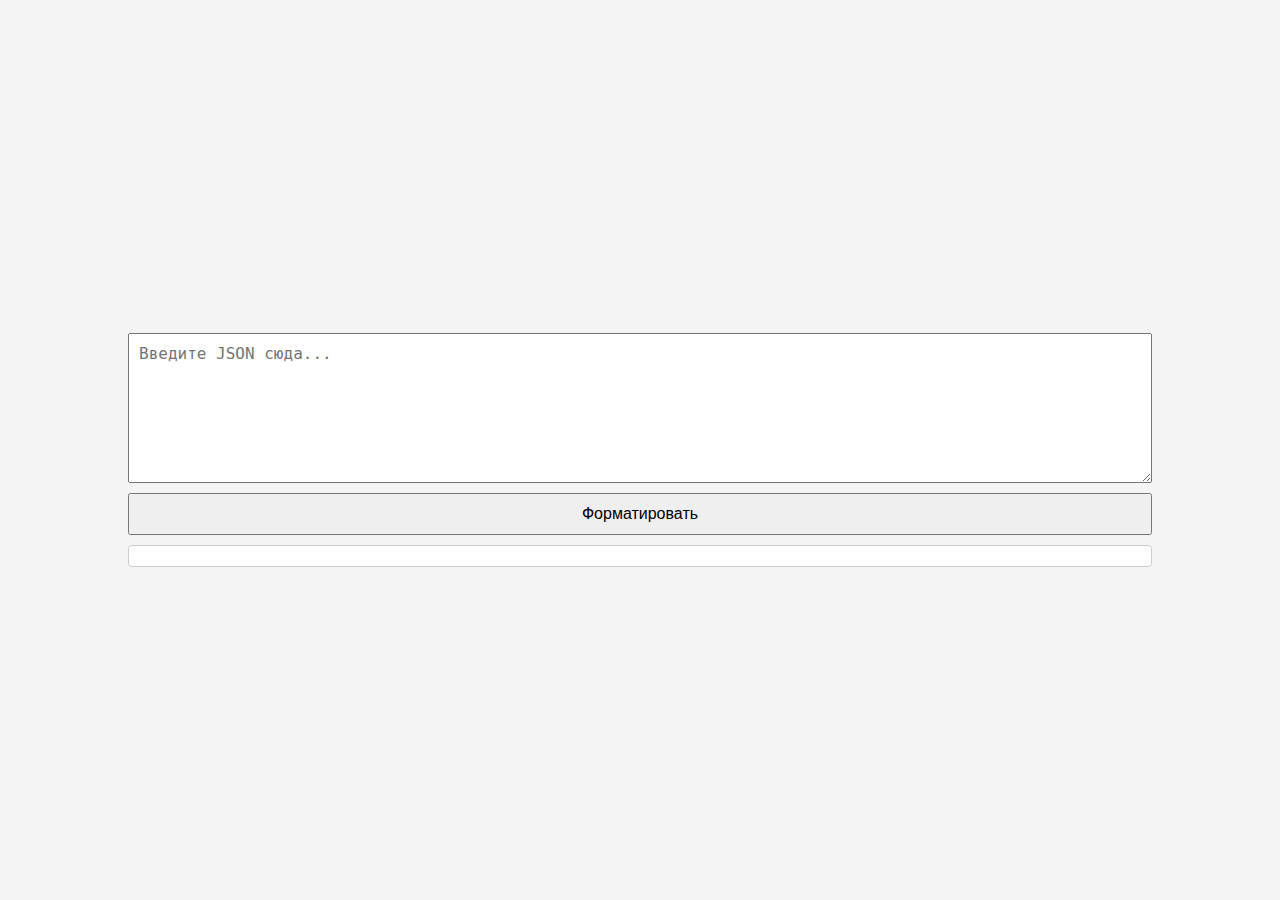
<file: js17/1/index.html>
<!DOCTYPE html>
<html lang="en">
<head>
    <meta charset="UTF-8">
    <meta name="viewport" content="width=device-width, initial-scale=1.0">
    <title>JSON Formatter</title>
    <link rel="stylesheet" href="styles.css">
</head>
<body>
    <div class="container">
        <textarea id="jsonInput" placeholder="Введите JSON сюда..."></textarea>
        <button id="formatButton">Форматировать</button>
        <div id="result"></div>
    </div>
    <script src="script.js"></script>
</body>
</html>
</file>
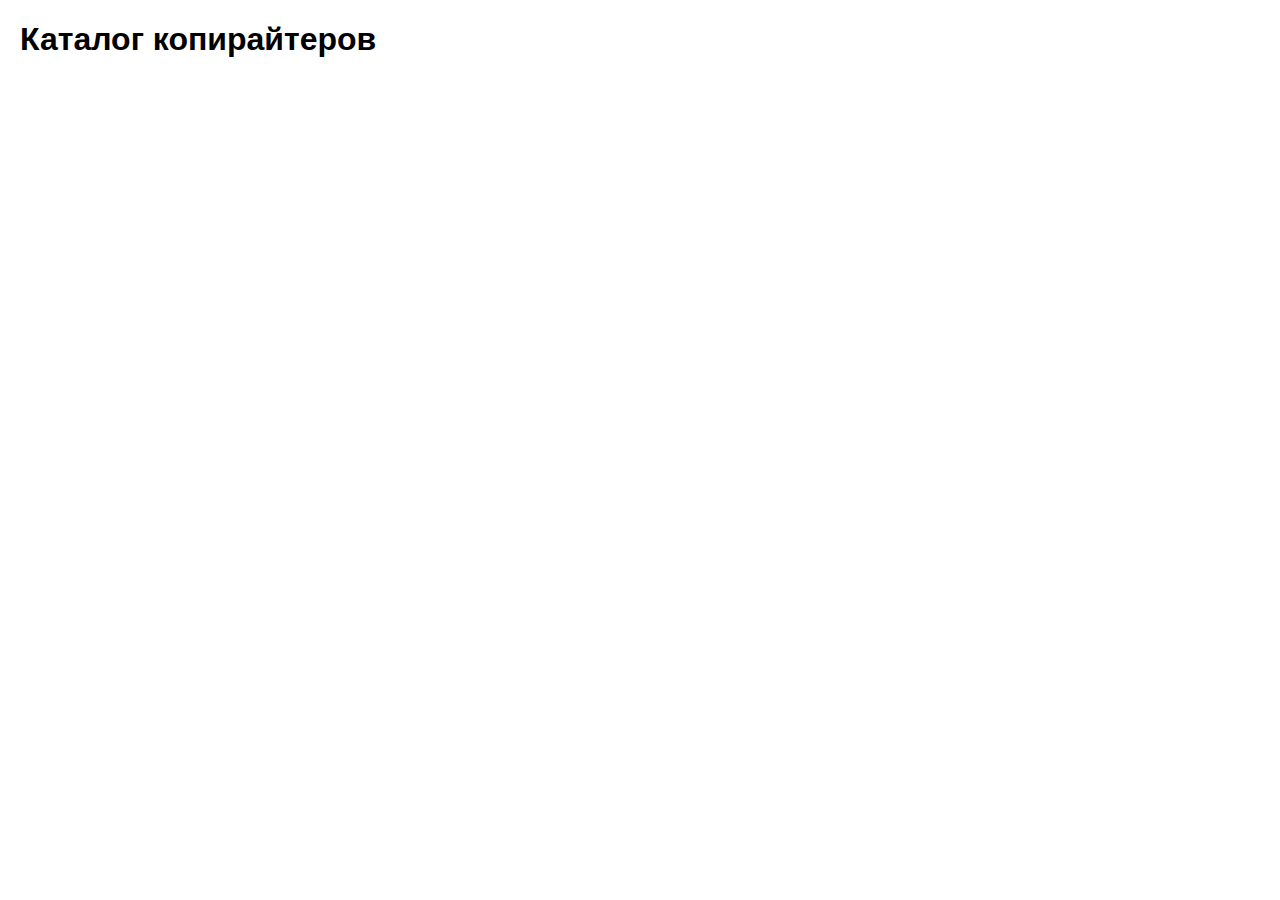
<file: js17/2/index.html>
<!DOCTYPE html>
<html lang="en">
<head>
    <meta charset="UTF-8">
    <meta name="viewport" content="width=device-width, initial-scale=1.0">
    <title>Каталог копирайтеров</title>
    <link rel="stylesheet" href="styles.css">
</head>
<body>
    <h1>Каталог копирайтеров</h1>
    <div id="user-list"></div>
    <div id="user-details" style="display: none;">
        <h2 id="user-name"></h2>
        <p id="user-email"></p>
        <p id="user-address"></p>
        <p id="user-phone"></p>
        <p id="user-website"></p>
        <button id="show-posts">Show posts</button>
        <div id="posts-list"></div>
    </div>
    <script src="script.js"></script>
</body>
</html>
</file>
<file: js17/1/styles.css>
body {
    font-family: Arial, sans-serif;
    display: flex;
    justify-content: center;
    align-items: center;
    height: 100vh;
    margin: 0;
    background-color: #f4f4f4;
}

.container {
    display: flex;
    flex-direction: column;
    width: 80%;
    max-width: 1200px;
}

textarea {
    width: 100%;
    height: 150px;
    margin-bottom: 10px;
    padding: 10px;
    box-sizing: border-box;
    font-family: monospace;
    font-size: 16px;
}

button {
    padding: 10px 20px;
    font-size: 16px;
    cursor: pointer;
}

#result {
    margin-top: 10px;
    padding: 10px;
    background-color: #fff;
    border: 1px solid #ccc;
    border-radius: 4px;
    white-space: pre-wrap;
    font-family: monospace;
    font-size: 16px;
}

.error {
    color: red;
    font-weight: bold;
}
</file>
<file: js17/2/styles.css>
body {
    font-family: Arial, sans-serif;
    margin: 20px;
}

#user-list {
    margin-bottom: 20px;
}

.user-item {
    cursor: pointer;
    margin-bottom: 10px;
    padding: 10px;
    border: 1px solid #ddd;
    border-radius: 5px;
}

#user-details {
    margin-top: 20px;
}

#posts-list {
    margin-top: 20px;
}

.post-item {
    margin-bottom: 10px;
    padding: 10px;
    border: 1px solid #ddd;
    border-radius: 5px;
}
</file>
